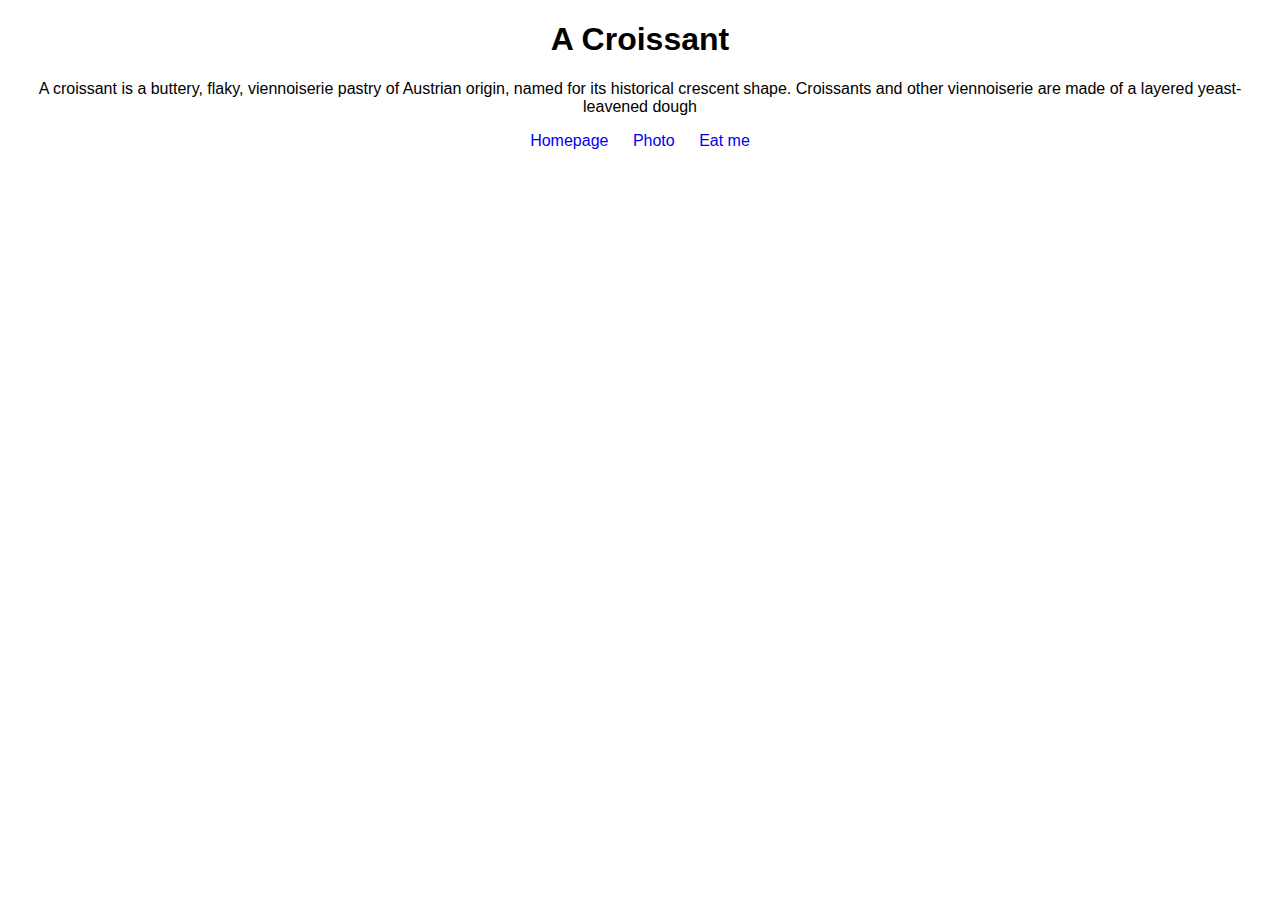
<file: index.html>
<!DOCTYPE html>
<html lang="en">
  <head>
    <meta charset="UTF-8" />
    <meta http-equiv="X-UA-Compatible" content="IE=edge" />
    <meta name="viewport" content="width=device-width, initial-scale=1.0" />
    <meta name="description" content="This is a page about a Crossaint">
    <title>A Crossaint - Bakery power</title>
    <link rel="stylesheet" href="/src/styles.css" />
  </head>
  <body>
    <h1>A Croissant</h1>
    <p>
      A croissant is a buttery, flaky, viennoiserie pastry of Austrian origin,
      named for its historical crescent shape. Croissants and other viennoiserie
      are made of a layered yeast-leavened dough
    </p>
    <footer>
      <a href="/" title="Home">Homepage</a>
      <a href="/photo.html" title="Photo of Crossaint">Photo</a>
      <a href="/contact.html" title="Contact">Eat me</a>
    </footer>
  </body>
</html>
</file>
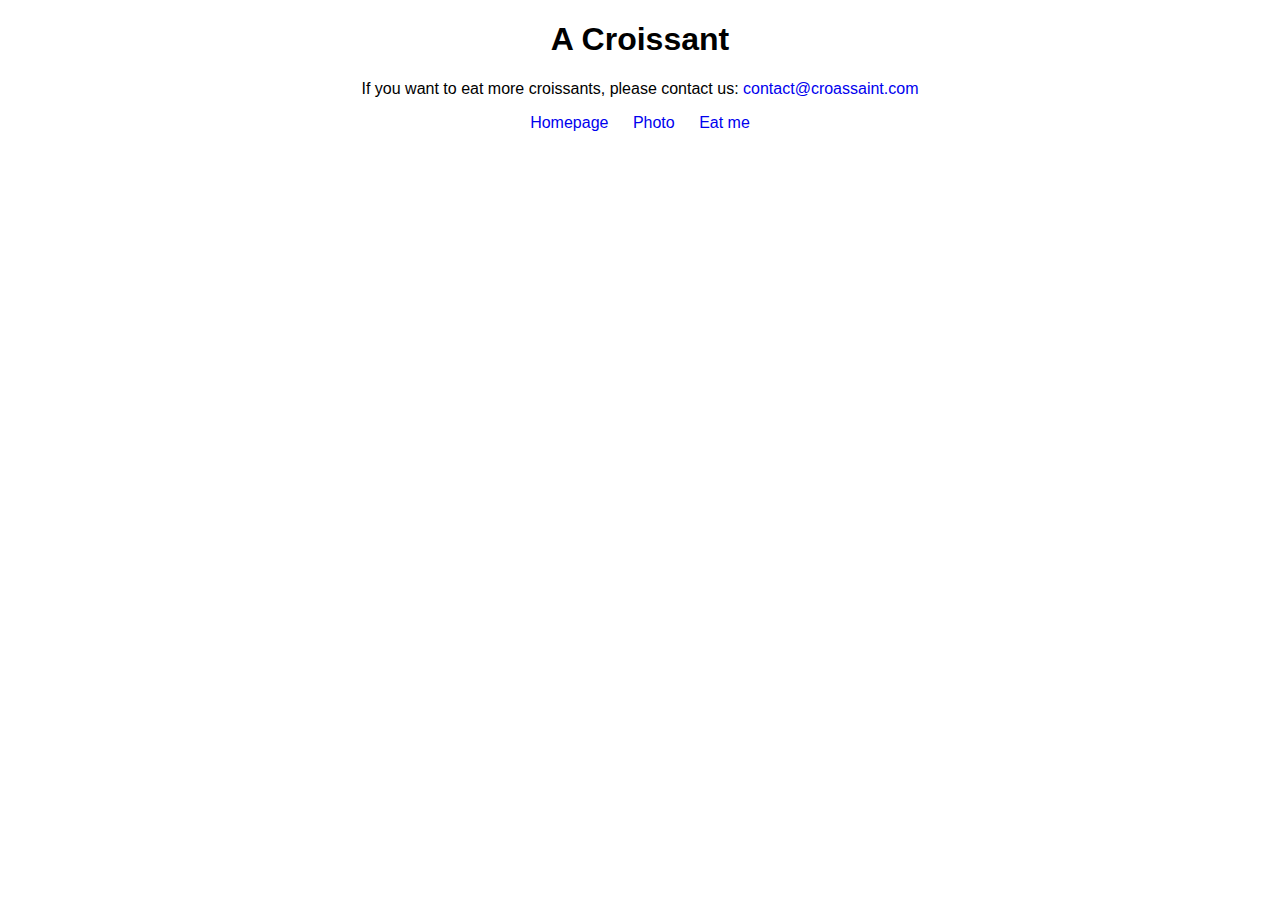
<file: contact.html>
<!DOCTYPE html>
<html lang="en">
  <head>
    <meta charset="UTF-8" />
    <meta http-equiv="X-UA-Compatible" content="IE=edge" />
    <meta name="viewport" content="width=device-width, initial-scale=1.0" />
    <meta name="description" content="Contact us, to eat more croissants">
    <title>A Crossaint - Contact</title>
    <link rel="stylesheet" href="/src/styles.css" />
  </head>
  <body>
    <h1>A Croissant</h1>
    <p>
      If you want to eat more croissants, please contact us:
      <a href="mailto:contact@croassaint.com"> contact@croassaint.com</a>
    </p>
    <footer>
      <a href="/" title="Home">Homepage</a>
      <a href="/photo.html" title="Photo of Crossaint">Photo</a>
      <a href="/contact.html" title="Contact">Eat me</a>
    </footer>
  </body>
</html>
</file>
<file: src/styles.css>
body {
  font-family: Arial, Helvetica, sans-serif;
}

h1,
p {
  text-align: center;
}

a {
  text-decoration: none;
}

a:hover {
  text-decoration: underline;
}

footer {
text-align: center;
}

footer a {
  text-align: center;
  margin: 0 10px;
}

.photo {
  max-width: 100%;
  border-radius: 10px;
  display: block;
  margin: 30px auto;
}
</file>
